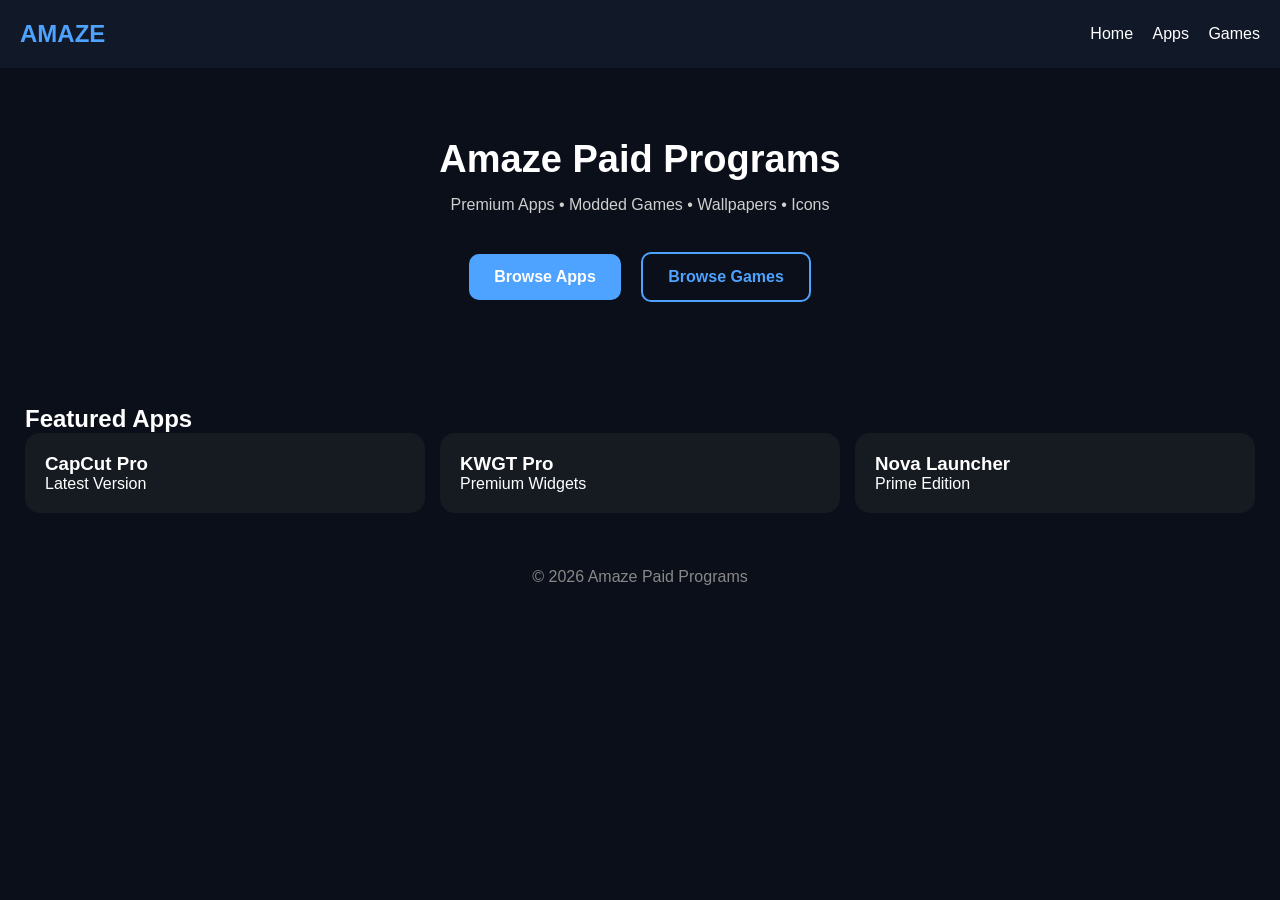
<file: index.html>
<!DOCTYPE html>
<html lang="en">
<head>
    <meta charset="UTF-8">
    <meta name="viewport" content="width=device-width, initial-scale=1.0">
    <title>Amaze Paid Programs</title>

    <style>
        *{
            margin:0;
            padding:0;
            box-sizing:border-box;
            font-family:Arial, sans-serif;
        }

        body{
            background:#0b0f19;
            color:white;
        }

        header{
            display:flex;
            justify-content:space-between;
            align-items:center;
            padding:20px;
            background:#111827;
        }

        .logo{
            font-size:24px;
            font-weight:bold;
            color:#4da3ff;
        }

        nav a{
            color:white;
            text-decoration:none;
            margin-left:15px;
        }

        .hero{
            text-align:center;
            padding:70px 20px;
        }

        .hero h1{
            font-size:38px;
            margin-bottom:15px;
        }

        .hero p{
            color:#cfcfcf;
            margin-bottom:30px;
        }

        .buttons a{
            display:inline-block;
            margin:8px;
            padding:14px 25px;
            border-radius:10px;
            text-decoration:none;
            font-weight:bold;
        }

        .apps{
            background:#4da3ff;
            color:white;
        }

        .games{
            border:2px solid #4da3ff;
            color:#4da3ff;
        }

        .section{
            padding:25px;
        }

        .cards{
            display:grid;
            grid-template-columns:repeat(auto-fit,minmax(220px,1fr));
            gap:15px;
        }

        .card{
            background:#161b22;
            padding:20px;
            border-radius:15px;
        }

        footer{
            text-align:center;
            padding:30px;
            color:#888;
        }
    </style>

</head>

<body>

<header>

<div class="logo">
AMAZE
</div>

<nav>
<a href="#">Home</a>
<a href="#">Apps</a>
<a href="#">Games</a>
</nav>

</header>

<section class="hero">

<h1>Amaze Paid Programs</h1>

<p>
Premium Apps • Modded Games • Wallpapers • Icons
</p>

<div class="buttons">
<a class="apps" href="#">Browse Apps</a>
<a class="games" href="#">Browse Games</a>
</div>

</section>

<section class="section">

<h2>Featured Apps</h2>

<div class="cards">

<div class="card">
<h3>CapCut Pro</h3>
<p>Latest Version</p>
</div>

<div class="card">
<h3>KWGT Pro</h3>
<p>Premium Widgets</p>
</div>

<div class="card">
<h3>Nova Launcher</h3>
<p>Prime Edition</p>
</div>

</div>

</section>

<footer>

© 2026 Amaze Paid Programs

</footer>

</body>
</html>
</file>
